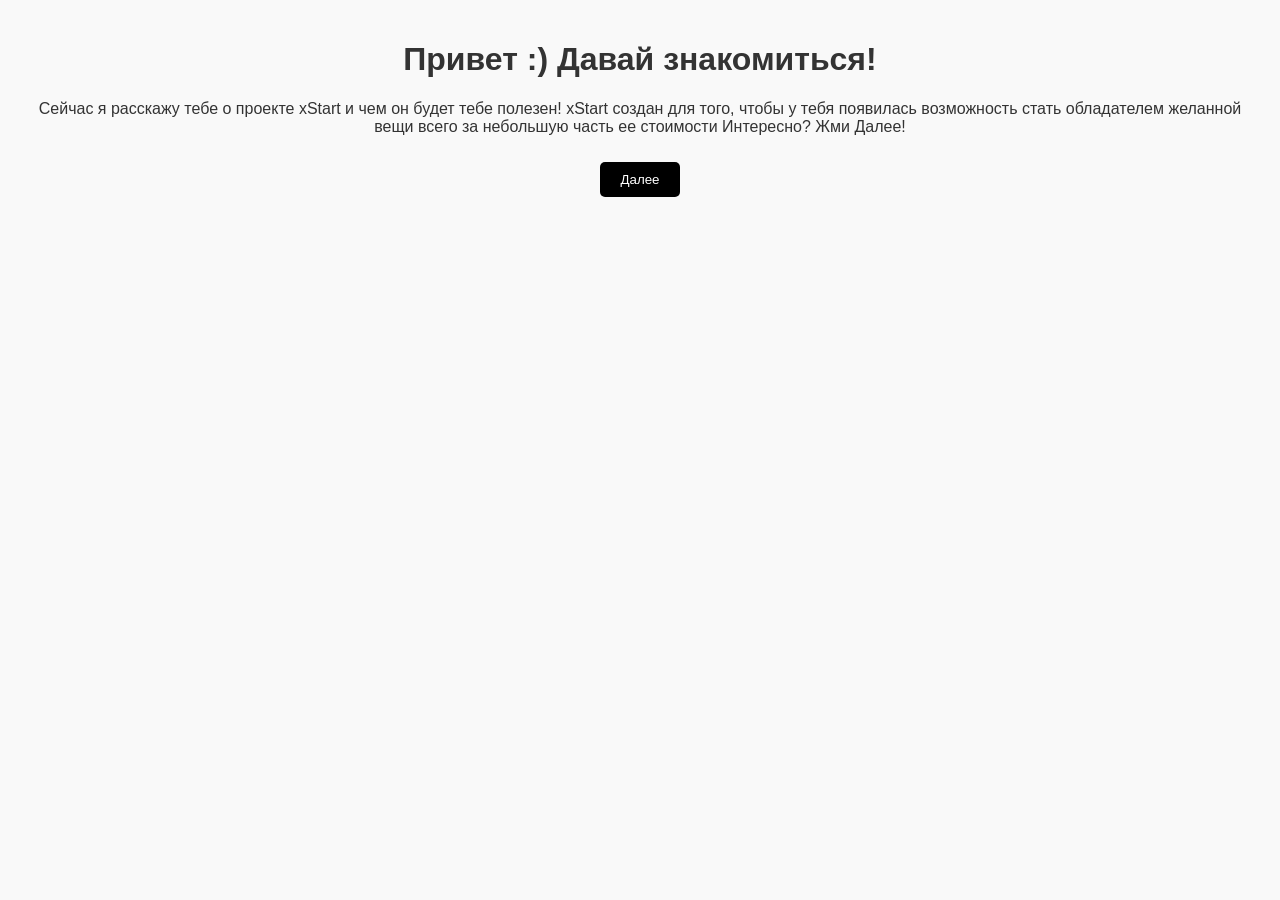
<file: index.html>
<!DOCTYPE html>
<html lang="ru">
<head>
    <meta charset="UTF-8">
    <meta name="viewport" content="width=device-width, initial-scale=1.0">
    <title>Приложение xStart</title>
    <link rel="stylesheet" href="styles.css">
    <script src="script.js" defer></script>
</head>
<body>
    <!-- Приветственный экран 1 -->
    <div id="intro1" class="screen">
        <h1>Привет :) Давай знакомиться!</h1>
        <p>Сейчас я расскажу тебе о проекте xStart и чем он будет тебе полезен! xStart создан для того, чтобы у тебя появилась возможность стать обладателем желанной вещи всего за небольшую часть ее стоимости
        Интересно? Жми Далее!</p>
        <button onclick="nextScreen('intro1', 'intro2')">Далее</button>
    </div>

    <!-- Приветственный экран 2 -->
    <div id="intro2" class="screen" style="display:none;">
        <h1>Как это работает?</h1>
        <p>Механизм действия схож с классической финансовой пирамидой, однако... Xstart приобретает тебе то, что ты хочешь, за счет средств, накопленных при помощи других участников проекта, но есть существенная разница между XStart и классическими пирамидами:
            <ol>
                <li>нет обещания завышенных процентов - ты получишь именно то, что тебе нужно</li>
                <li>нет рисков разрушения проекта, т.к. участники лишены возможности выхода из проекта с возвратом своего взноса.</li>
            </ol>
        </p>
        <button onclick="nextScreen('intro2', 'intro3')">Далее</button>
    </div>

    <!-- Приветственный экран 3 -->
    <div id="intro3" class="screen" style="display:none;">
        <h1>Как стать участником проекта?</h1>
        <p>
            <ol>
                <li>Выбрать подходящую твоему выбору ценовую категорию на следующей странице</li>
                <li>Произвести оплату за участие в xStart - да, как и говорил ранее, это не бесплатно, бесплатный сыр сам знаешь где :)</li>
                <li>Ты получишь номер участника в очереди для своей ценовой категории и встанешь в очередь на ожидание</li>
                <li>Когда наступит твоя очередь - мы свяжемся с тобой и отправим товар почтой/курьером/самовывозом из магазина</li>
            </ol>
        </p>
        <button onclick="accept()">Согласен!</button>
        <button onclick="decline()">Это не мое</button>
    </div>

    <!-- Экран авторизации -->
    <div id="auth" class="screen" style="display:none;">
        <h1>Авторизация</h1>
        <input type="text" id="name" placeholder="Имя" required>
        <input type="text" id="city" placeholder="Город" required>
        <input type="number" id="age" placeholder="Возраст" required>
        <button id="continueBtn" disabled onclick="submitAuth()">Продолжить</button>
    </div>

    <!-- Экран выбора цели -->
    <div id="goalSelection" class="screen" style="display:none;">
        <h1>Выбери цель до 100 000 рублей</h1>
        <div>
            <button onclick="selectGoal('iPhone 15 Pro')">iPhone 15 Pro</button>
            <button onclick="selectGoal('iPhone 14 Pro Max')">iPhone 14 Pro Max</button>
            <button onclick="selectGoal('Samsung S23+')">Samsung S23+</button>
            <button onclick="selectGoal('Samsung S24')">Samsung S24</button>
        </div>
        <h1>Выбери цель до 200 000 рублей</h1>
        <div>
            <button onclick="selectGoal('iPhone 15 Pro Max')">iPhone 15 Pro Max</button>
            <button onclick="selectGoal('iPhone 16 Pro')">iPhone 16 Pro</button>
            <button onclick="selectGoal('Samsung S24 Ultra')">Samsung S24 Ultra</button>
            <button onclick="selectGoal('Samsung Z Fold 6')">Samsung Z Fold 6</button>
        </div>
    </div>

    <!-- Базовый экран -->
    <div id="mainScreen" class="screen" style="display:none;">
        <div id="profileContent"></div>
        <div id="queueContent"></div>
        <div id="promoContent"></div>
        <div id="buttonContainer">
            <button onclick="showProfile()">Профиль</button>
            <button onclick="showQueue()">Очередь</button>
            <button onclick="showPromotions()">Акции</button>
        </div>
    </div>
</body>
</html>
</file>
<file: styles.css>
body {
    font-family: Arial, sans-serif;
    background-color: #f9f9f9; /* Фоновый цвет для улучшения читаемости */
    margin: 0;
    padding: 0;
}

.screen {
    padding: 20px;
    text-align: center;
}

button {
    background-color: black; /* Черный цвет кнопок */
    color: white;
    border: none;
    padding: 10px 20px;
    cursor: pointer;
    border-radius: 5px;
    margin: 10px 0;
}

button:disabled {
    background-color: gray; /* Серый цвет для неактивной кнопки */
}

#

buttonContainer {
    position: fixed;
    bottom: 0;
    left: 0;
    right: 0;
    background-color: #fff;
    border-top: 1px solid #ddd;
    padding: 10px 0;
}

#buttonContainer button {
    flex: 1;
    margin: 0 5px;
}

h1, p {
    color: #333; /* Цвет текста для улучшения читаемости */
}

#profileContent, #queueContent, #promoContent {
    display: none; /* Изначально скрыты */
}

/* Мобильные стили для темной темы */
@media (prefers-color-scheme: dark) {
    body {
        background-color: #121212; /* Темный фон */
        color: #ffffff; /* Светлый текст */
    }
    button {
        background-color: black;
        color: white;
    }
}
</file>
